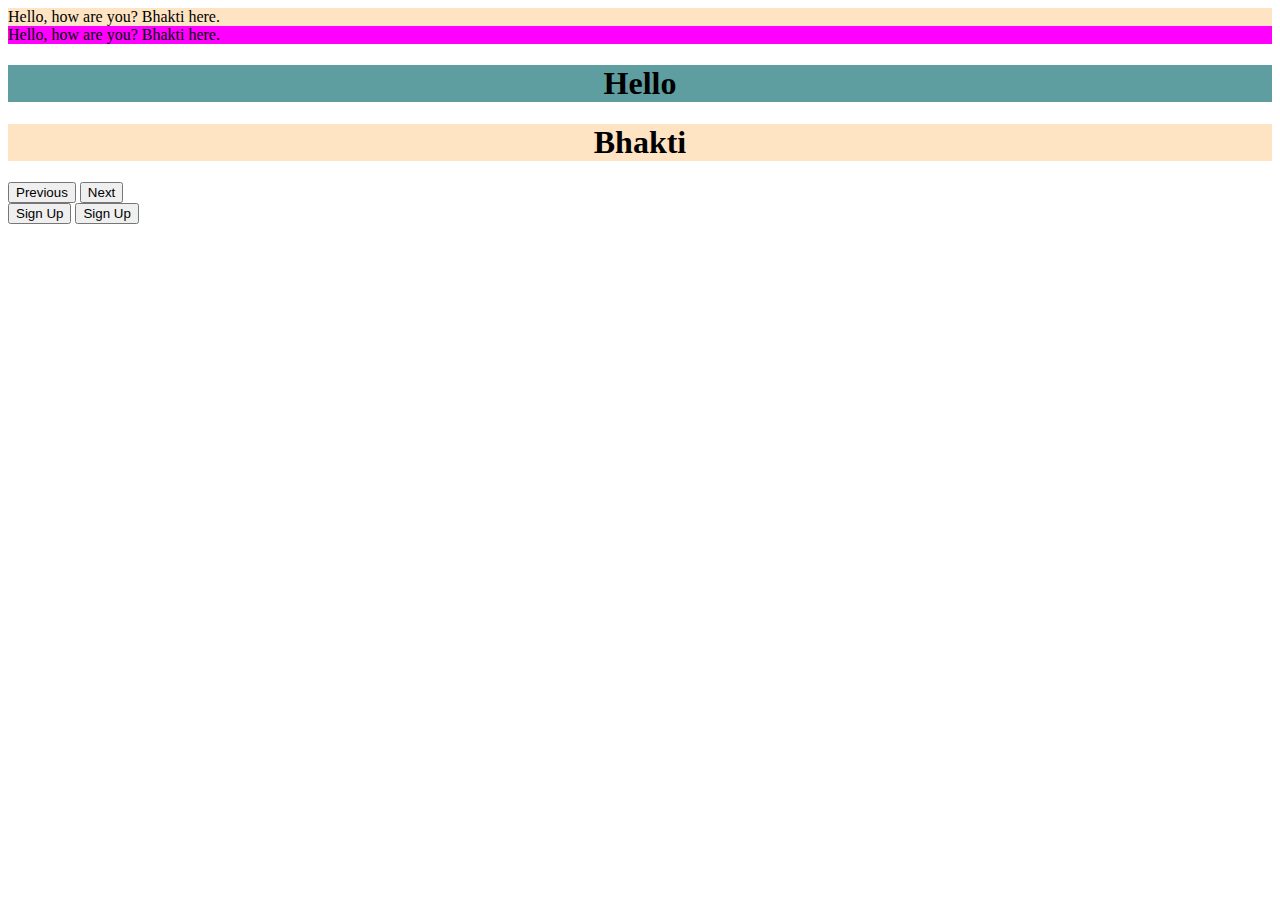
<file: containers_slide.html>
<!DOCTYPE html>
<html>
    <head>
        <meta charset="utf-8">
        <title>container</title>
        <link href="https://cdn.jsdelivr.net/npm/bootstrap@5.2.0-beta1/dist/css/bootstrap.min.css" rel="stylesheet" integrity="sha384-0evHe/X+R7YkIZDRvuzKMRqM+OrBnVFBL6DOitfPri4tjfHxaWutUpFmBp4vmVor" crossorigin="anonymous">
        <script src="https://cdn.jsdelivr.net/npm/bootstrap@5.2.0-beta1/dist/js/bootstrap.bundle.min.js" integrity="sha384-pprn3073KE6tl6bjs2QrFaJGz5/SUsLqktiwsUTF55Jfv3qYSDhgCecCxMW52nD2" crossorigin="anonymous"></script>
    </head>
    <body>
        <div class="container" style="background-color:bisque;">
            Hello, how are you? Bhakti here.
        </div>
        <div class="container-fluid" style="background-color:magenta;">
            Hello, how are you? Bhakti here.
        </div>

        <div id="testimonials-carousel" class="carousel slide" data-bs-ride="false">
            <div class="carousel-inner">
              <div class="carousel-item active" style="background-color:cadetblue; text-align:center;">
                <h1>Hello</h1>
              </div>
              <div class="carousel-item" style="background-color:bisque; text-align:center;">
                <h1>Bhakti</h1>
              </div>
            </div>
            <button class="carousel-control-prev" type="button" data-bs-target="#testimonials-carousel" data-bs-slide="prev">
              <span class="carousel-control-prev-icon" aria-hidden="true"></span>
              <span class="visually-hidden">Previous</span>
            </button>
            <button class="carousel-control-next" type="button" data-bs-target="#testimonials-carousel" data-bs-slide="next">
              <span class="carousel-control-next-icon" aria-hidden="true"></span>
              <span class="visually-hidden">Next</span>
            </button>
          </div>
          <div class="d-grid gap-2">
            <button type="button" class="btn btn-lg btn-block btn-dark">Sign Up</button>
              <button type="button" class="btn btn-lg btn-block btn-dark">Sign Up</button>
        </div> 
    </body>    
</html>
<!--
    class="container" 
    it allows us to horizontally center the elements in container class or to pad out our content by simply using container class
    it is automatically responsive to the size of viewport that is for laptop tablet mobile

    class="container-fluid"
    it will take the full length of the screen

    <div id="testimonials-carousel" class="carousel slide" data-bs-ride="carousel" data-interval="1000" data-pause="hover">

    data-interval="1000"
    it will set the time to 1sec i.e the other screen will be visible after 1sec

    data-pause="hover"
    the slideshow will stop when we hover on screen that is when we move our cursor on screen

    data-bs-slide="prev"
    it will go backward
    the slide will go on previous slide by clicking on that sign

    data-bs-slide="next"
    it will go forward
    the slide will go on next slide by clicking on that sign

    id for the carousel div should be unique for each page

    data-bs-ride="false"
    it will not be auto play

    data-bs-ride="carousel"
    it will be auto play

    the id of the div and the data-bs-target property in button tag should have same value the only difference is that while writing the name 
    in data-bs-target we will simply add a # befoore its name

    span it is used to show that button sign by using the class which is shown in it

    we can use <button> or <a> tag either
        only the difference come in is that in button tag we specify type as button and in a tag we have to specify role as button 
        and another difference is that in button tag we use data-bs-target="#name" so instead of this property we use href="#name" in a tag
        and data-bs-slide stays same
-->
</file>
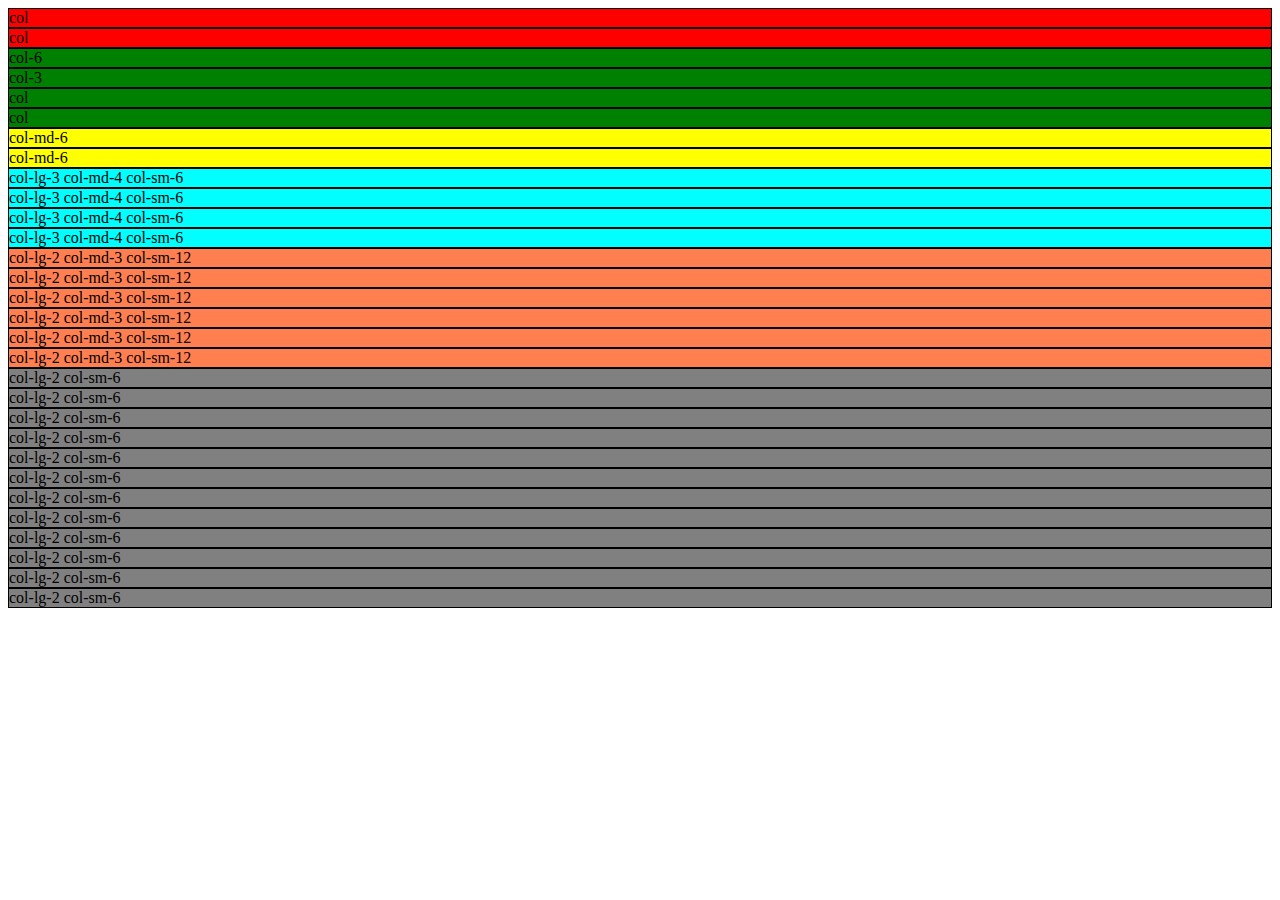
<file: gridLayout.html>
<!DOCTYPE html>
<html>
    <head>
        <meta charset="utf-8">
        <title>Grid Layout</title>
        <link href="https://cdn.jsdelivr.net/npm/bootstrap@5.2.0-beta1/dist/css/bootstrap.min.css" rel="stylesheet" integrity="sha384-0evHe/X+R7YkIZDRvuzKMRqM+OrBnVFBL6DOitfPri4tjfHxaWutUpFmBp4vmVor" crossorigin="anonymous">
    </head>
    <body>
        <div class="row">
            <div class="col" style="background-color:red; border:1px solid;">col</div>
            <div class="col" style="background-color:red; border:1px solid;">col</div>
        </div>
        <div class="row">
            <div class="col-6" style="background-color:green; border:1px solid;">col-6</div>
            <div class="col-3" style="background-color:green; border:1px solid;">col-3</div>
            <div class="col-2" style="background-color:green; border:1px solid;">col</div>
            <div class="col-1" style="background-color:green; border:1px solid;">col</div>
        </div>
        <div class="row">
            <div class="col-md-6" style="background-color:yellow; border:1px solid;">col-md-6</div>
            <div class="col-md-6" style="background-color:yellow; border:1px solid;">col-md-6</div>
        </div>
        <div class="row">
            <div class="col-lg-3 col-md-4 col-sm-6" style="background-color:aqua; border:1px solid;">col-lg-3 col-md-4 col-sm-6</div>
            <div class="col-lg-3 col-md-4 col-sm-6" style="background-color:aqua; border:1px solid;">col-lg-3 col-md-4 col-sm-6</div>
            <div class="col-lg-3 col-md-4 col-sm-6" style="background-color:aqua; border:1px solid;">col-lg-3 col-md-4 col-sm-6</div>
            <div class="col-lg-3 col-md-4 col-sm-6" style="background-color:aqua; border:1px solid;">col-lg-3 col-md-4 col-sm-6</div>
        </div>
        <div class="row">
            <div class="col-lg-2 col-md-3 col-sm-12" style="background-color:coral; border:1px solid;">col-lg-2 col-md-3 col-sm-12</div>
            <div class="col-lg-2 col-md-3 col-sm-12" style="background-color:coral; border:1px solid;">col-lg-2 col-md-3 col-sm-12</div>
            <div class="col-lg-2 col-md-3 col-sm-12" style="background-color:coral; border:1px solid;">col-lg-2 col-md-3 col-sm-12</div>
            <div class="col-lg-2 col-md-3 col-sm-12" style="background-color:coral; border:1px solid;">col-lg-2 col-md-3 col-sm-12</div>
            <div class="col-lg-2 col-md-3 col-sm-12" style="background-color:coral; border:1px solid;">col-lg-2 col-md-3 col-sm-12</div>
            <div class="col-lg-2 col-md-3 col-sm-12" style="background-color:coral; border:1px solid;">col-lg-2 col-md-3 col-sm-12</div>
        </div>
        <div class="row">
            <div class="col-lg-1 col-sm-2" style="background-color:grey; border:1px solid;">col-lg-2 col-sm-6</div>
            <div class="col-lg-1 col-sm-2" style="background-color:grey; border:1px solid;">col-lg-2 col-sm-6</div>
            <div class="col-lg-1 col-sm-2" style="background-color:grey; border:1px solid;">col-lg-2 col-sm-6</div>
            <div class="col-lg-1 col-sm-2" style="background-color:grey; border:1px solid;">col-lg-2 col-sm-6</div>
            <div class="col-lg-1 col-sm-2" style="background-color:grey; border:1px solid;">col-lg-2 col-sm-6</div>
            <div class="col-lg-1 col-sm-2" style="background-color:grey; border:1px solid;">col-lg-2 col-sm-6</div>
            <div class="col-lg-1 col-sm-2" style="background-color:grey; border:1px solid;">col-lg-2 col-sm-6</div>
            <div class="col-lg-1 col-sm-2" style="background-color:grey; border:1px solid;">col-lg-2 col-sm-6</div>
            <div class="col-lg-1 col-sm-2" style="background-color:grey; border:1px solid;">col-lg-2 col-sm-6</div>
            <div class="col-lg-1 col-sm-2" style="background-color:grey; border:1px solid;">col-lg-2 col-sm-6</div>
            <div class="col-lg-1 col-sm-2" style="background-color:grey; border:1px solid;">col-lg-2 col-sm-6</div>
            <div class="col-lg-1 col-sm-2" style="background-color:grey; border:1px solid;">col-lg-2 col-sm-6</div>
        </div>


    </body>

</html>
<!-- in total there are 12 cols on screen by col-6 we will take 6 cols that is half of screen

     md medium it will take 6 cols for larger to medium screen and for smaller screen like mobile phone it will take
     full length of screen

     we don't have to specify the medium 12 unit or the small 12 units because it is by default

     if we dont specify then by default it will take 100% size i.e 12 unit
-->
</file>
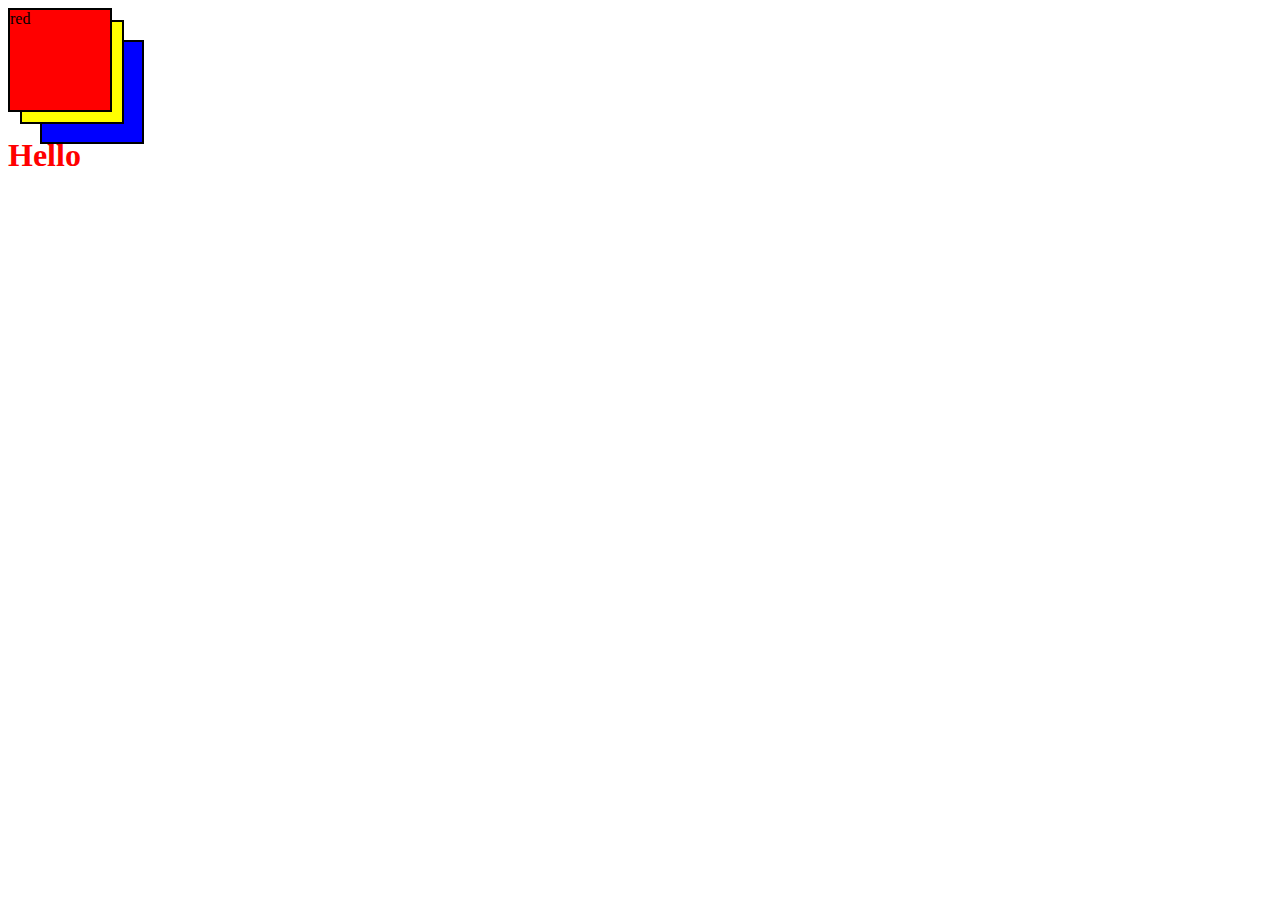
<file: z-index.html>
<!DOCTYPE html>
<html>
    <head>
        <meta charset="utf-8">
        <title>z-index</title>
        <link href="https://cdn.jsdelivr.net/npm/bootstrap@5.2.0-beta1/dist/css/bootstrap.min.css" rel="stylesheet" integrity="sha384-0evHe/X+R7YkIZDRvuzKMRqM+OrBnVFBL6DOitfPri4tjfHxaWutUpFmBp4vmVor" crossorigin="anonymous">
        <link href="mediaQueryBreakpoint.css" rel="stylesheet">    
    </head>
    <body>
        <div class="red" style="background-color:red; border:2px solid; height:100px; width:100px; position:absolute; z-index:1;">
            red
        </div>
        <div class="yellow" style="background-color:yellow; border:2px solid; height:100px; width:100px; position:absolute; left:20px; top:20px;">
            yellow
        </div>
        <div class="blue" style="background-color:blue; border:2px solid; height:100px; width:100px; position:absolute; left:40px; top:40px; z-index:-1;">
            blue
        </div>
        <br><br><br><br><br><br>
        <h1>Hello</h1>
    </body>
</html>
</file>
<file: mediaQueryBreakpoint.css>
@media(min-width:900px){
    h1{
        color:red;
    }
}
@media(max-width:900px){
    h1{
        font-size:60px;
    }
}
@media(min-width:900px) and (max-width:1000px){
    h1{
        color:blue;
    }
}
@media print{
    h1{
        color: green;
    }
}
</file>
